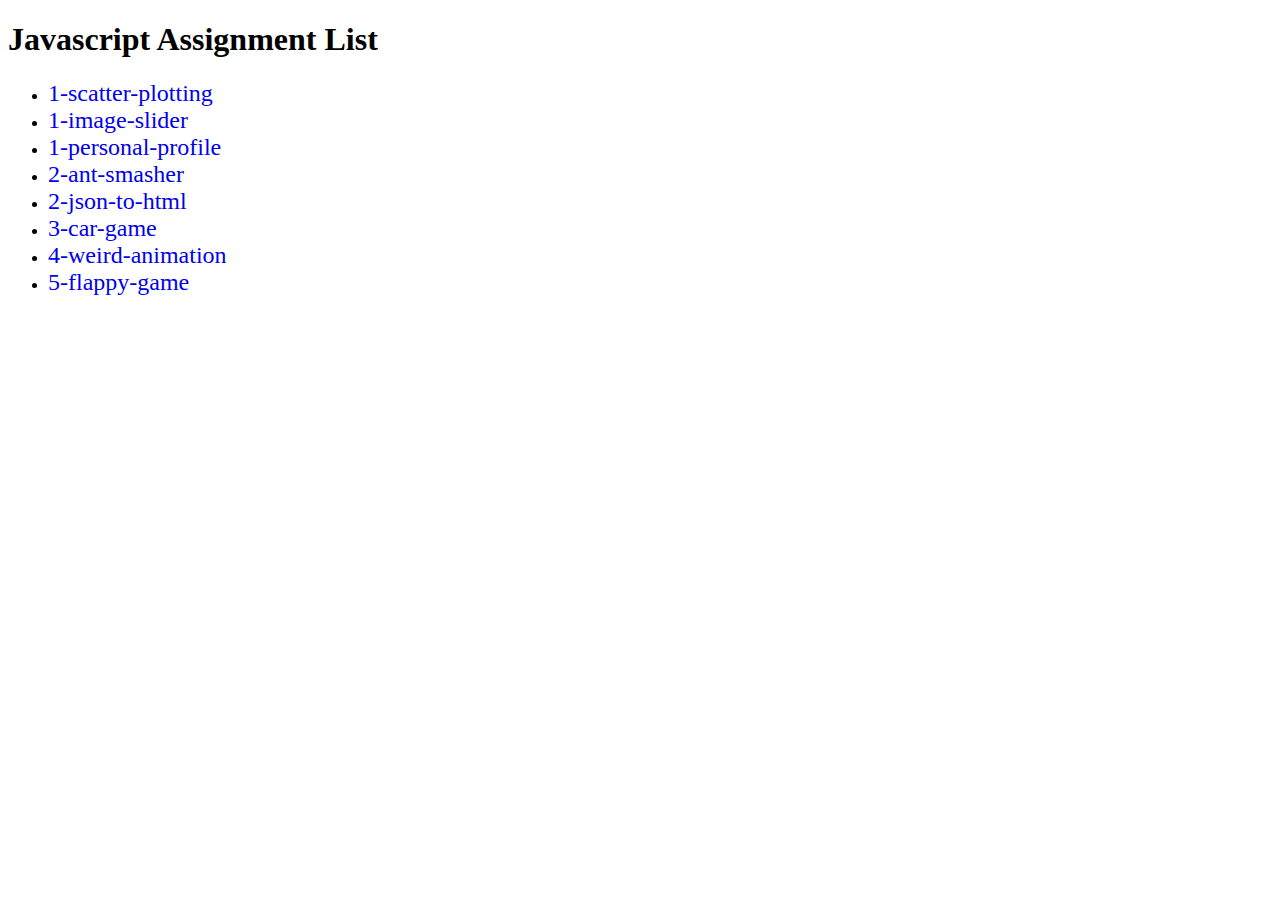
<file: js-experiments/index.html>
<!DOCTYPE html>
<html>
  <head>
    <meta charset="utf-8">
    <title>Javascript Assignment List</title>
  </head>
  <style media="screen">
    a{
      text-decoration: none;
      font-size: 1.5em;
    }
  </style>
  <body>
    <h1>Javascript Assignment List</h1>
    <ul>
    	<li><a href="1-scatter-plotting">1-scatter-plotting</a></li>
    	<li><a href="1-image-slider">1-image-slider</a></li>
    	<li><a href="1-personal-profile">1-personal-profile</a></li>
    	<li><a href="2-ant-smasher">2-ant-smasher</a></li>
      <li><a href="2-json-to-html">2-json-to-html</a></li>
      <li><a href="3-car-game">3-car-game</a></li>
      <li><a href="4-weird-animation">4-weird-animation</a></li>
    	<li><a href="5-flappy-game">5-flappy-game</a></li>
    </ul>
  </body>
</html>
</file>
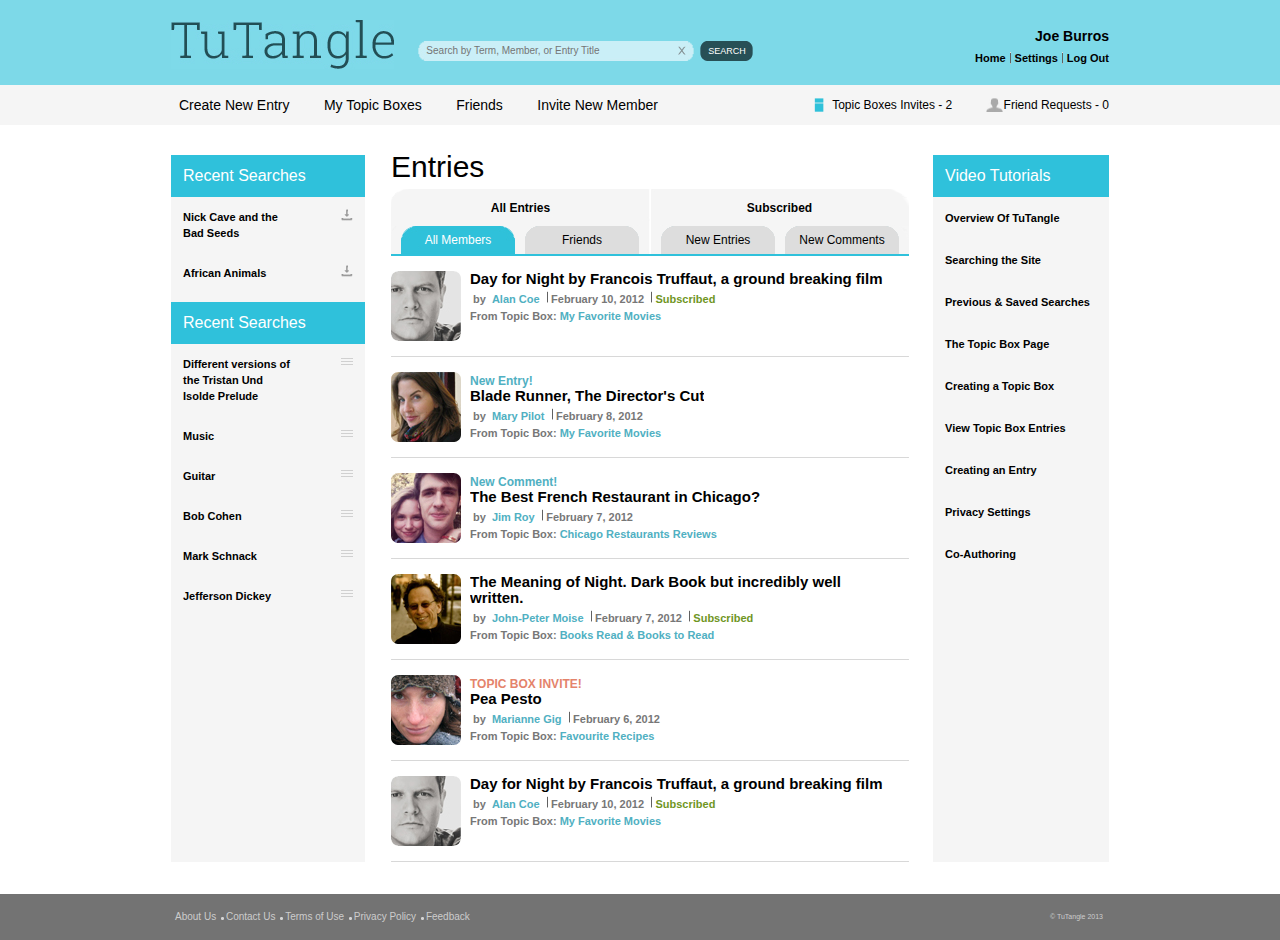
<file: html/assignment1/index.html>
<!DOCTYPE html>
<html>

<head>
	<title>TuTangle</title>
	<link rel="stylesheet" type="text/css" href="css/reset.css">
	<link rel="stylesheet" type="text/css" href="css/layout.css">
	<link rel="stylesheet" type="text/css" href="css/style.css">
	<style type="text/css">
	</style>
</head>

<body>
	<div class="main-wrap">
		<div class="header">
			<div class="header-top">
				<div class="container">

						<img class="logo" src="images/png/logo.png" alt="logo">
						<form class="search l">

								<input type="text" name="keyword" placeholder="&nbsp;&nbsp;&nbsp;Search by Term, Member, or Entry Title" />
							<button type="button" value="Search">SEARCH</button>
						</form>
					<div class="r">
						<span class="r">Joe Burros</span>
						<ul class="r">
							<li><a href="#">Home</a></li>
							<li><a href="#">Settings</a></li>
							<li><a href="#">Log Out</a></li>
						</ul>
					</div>
				</div>
			</div>
			<div class="header-bottom">
				<div class="container inline">
					<div class="menu">
						<img src="images/png/menu.png" alt="Menu">
					<ul class="clearfix">
						<li> <a href="#">Create New Entry</a></li>
						<li> <a href="#">My Topic Boxes</a></li>
						<li> <a href="#">Friends</a></li>
						<li> <a href="#">Invite New Member</a></li>
						<li >
							<a href="#">

								<span>Topic Boxes Invites</span>
								<span> - 2</span>
							</a>
						</li>
						<li >
							<a href="#">
								<span>Friend Requests</span>
								<span> - 0</span>
							</a>
						</li>
						<li><a href="#">Home</a></li>
						<li><a href="#">Settings</a></li>
						<li><a href="#">Log Out</a></li>
					</ul>
				</div>

					<div class="l clearfix">
						<ul class="clearfix">
							<li> <a href="#">Create New Entry</a></li>
							<li> <a href="#">My Topic Boxes</a></li>
							<li> <a href="#">Friends</a></li>
							<li> <a href="#">Invite New Member</a></li>
						</ul>
					</div>
					<div class="r inline">
						<ul>
						<li class="box">
							<a href="#">
              <span ></span>
              <span>Topic Boxes Invites</span>
              <span> - 2</span>
						</a>
						</li>
						<li class="friend">
							<a href="#">
							<span>Friend Requests</span>
							<span> - 0</span>
							</a>
						</li>
					</ul>
					</div>
				</div>
			</div>
		</div>

		<div class="container">
			<div class="col3-left">
				<div class="left">
					<div class="block">
						<div class="block-header">
							Recent Searches
						</div>
						<div class="content">
							<ul class="topics">
								<li>
									<a href="#">

										<p>Nick Cave and the Bad Seeds</p>
									</a>
									<a href="#">

										<span class="download"></span>
									</a>
								</li>
								<li>
									<a href="#">
										<p>African Animals</p>
									</a>

									<a href="#">
										<span class="download"> </span>
									</a>
								</li>
							</ul>
						</div>
					</div>
					<div class="block">
						<div class="block-header">Recent Searches</div>
						<div class="content">
							<ul class="topics">
								<li>
									<a href="#">
										<p>Different versions of the Tristan Und Isolde Prelude</p>
									</a>

									<a href="#">
										<span class="burger"> </span>
									</a>
								</li>
								<li>
									<a href="#">
										<p>Music</p>
									</a>

									<a href="#">
										<span class="burger"></span></a>
								</li>
								<li>
									<a href="#">
										<p>Guitar</p>
									</a>

									<a href="#">
										<span class="burger"> </span>
									</a>
								</li>
								<li>
									<a href="#">
										<p>Bob Cohen</p>
									</a>

									<a href="#">
										<span class="burger"> </span>
									</a>
								</li>
								<li>
									<a href="#">
										<p>Mark Schnack</p>
									</a>

									<a href="#">
										<span class="burger"> </span>
									</a>
								</li>
								<li>
									<a href="#">
										<p>Jefferson Dickey</p>
									</a>

									<a href="#">
										<span class="burger"></span>
									</a>
								</li>

							</ul>
						</div>
					</div>
				</div>
				<div class="col2-right">
					<div class="main">
						<div class="block">
							<div class="block-header">Entries</div>
							<div class="content">
								<div class="block">
									<div class="super-header clearfix">
										<div class="l sub-header">
											All Entries
										</div>
										<div class="r sub-header">
											Subscribed
										</div>
										<div class="tabs clearfix">
											<div class="all-entries tab active">
												<div class="header">All Members</div>

											</div>
											<div class="all-entries tab">
												<div class="header">
													Friends
												</div>

											</div>
											<div class="subscribed tab">
												<div class="header">New Entries</div>

											</div>
											<div class="subscribed tab">
												<div class="header">New Comments</div>

											</div>
										</div>
									</div>

									<hr>

									<div class="content">

										<div class="card">
											<a href="#"><img class="image l"  src="images/png/card1.png" alt="card1" />
											</a>
											<div class=" card-content inline l">
												<h2><a href="#">Day for Night by Francois Truffaut, a ground breaking film</a></h2>
												<ul>
													<li><a href="#">Alan Coe</a></li>
													<li>February 10, 2012</li>
													<li class="subs">Subscribed</li>
												</ul>
												<p>From Topic Box: <a href="#"><span>My Favorite Movies</span></a></p>
											</div>
										</div>
										<div class="card clearfix">
											<a href="#"><img class="image l" src="images/png/card2.png" alt="card2" />
											</a>
											<div class=" card-content inline l">
												<span class="new">New Entry!</span>
												<h2><a href="#">Blade Runner, The Director's Cut</a></h2>
												<ul>
													<li><a href="#">Mary Pilot</a></li>
													<li>February 8, 2012</li>

												</ul>
												<p>From Topic Box: <a href="#"><span>My Favorite Movies</span></a></p>

											</div>
										</div>

										<div class="card clearfix">
											<a href="#"><img class="image l" src="images/png/card3.png" alt="card3" />
											</a>
											<div class=" card-content inline l">
												<span class="new">New Comment!</span>
												<h2><a href="#">The Best French Restaurant in Chicago?</a></h2>
												<ul>
													<li><a href="#">Jim Roy</a></li>
													<li>February 7, 2012</li>
												</ul>
												<p>From Topic Box: <a href="#"><span>Chicago Restaurants Reviews</span></a ></p>
											</div>

										</div>

										<div class="card clearfix">
											<a href="#"><img class="image l" src="images/png/card4.png" alt="card4" />
											</a>
											<div class=" card-content inline l">
												<h2><a href="#">The Meaning of Night. Dark Book but incredibly well written.</a></h2>
												<ul>
													<li><a href="#">John-Peter Moise</a></li>
													<li>February 7, 2012</li>
													<li class="subs">Subscribed</li>
												</ul>
												<p>From Topic Box: <a href="#"><span>Books Read &amp; Books to Read</span></a></p>
											</div>

										</div>

										<div class="card clearfix">
											<a href="#"><img class="image l" src="images/png/card5.png" alt="card5" />
											</a>
											<div class=" card-content inline l">
												<span class="invite">TOPIC BOX INVITE!</span>
												<h2><a href="#">Pea Pesto</a></h2>
												<ul>
													<li><a href="#">Marianne Gig</a></li>

													<li>February 6, 2012</li>
												</ul>
												<p>From Topic Box: <a href="#"><span>Favourite Recipes</span></a></p>
											</div>

										</div>

										<div class="card clearfix">
											<a href="#">
											</a>
												<img class="image l" src="images/png/card1.png"  alt="card6" />
												<div class=" card-content inline l">
													<h2><a href="#">Day for Night by Francois Truffaut, a ground breaking film</a></h2>
												<ul>
													<li><a href="#">Alan Coe</a></li>
													<li>February 10, 2012</li>
													<li class="subs">Subscribed</li>
												</ul>
												<p>From Topic Box: <a href="#"><span>My Favorite Movies</span></a></p>
											</div>

										</div>
									</div>
								</div>
							</div>
						</div>
					</div>
					<div class="right">
						<div class="block">
							<div class="block-header">Video Tutorials</div>
							<div class="content">
								<ul class="topics">
									<li>
										<a href="#">Overview Of TuTangle</a>

									</li>
									<li>
										<a href="#">Searching the Site</a>

									</li>
									<li>
										<a href="#">Previous &amp; Saved Searches</a>

									</li>
									<li>
										<a href="#">The Topic Box Page</a>

									</li>
									<li>
										<a href="#">Creating a Topic Box</a>

									</li>
									<li>
										<a href="#">View Topic Box Entries</a>

									</li>
									<li>
										<a href="#">Creating an Entry</a>

									</li>
									<li>
										<a href="#">Privacy Settings</a>

									</li>
									<li>
										<a href="#">Co-Authoring</a>

									</li>
								</ul>
							</div>
						</div>
					</div>
				</div>
			</div>
		</div>
		<div class="footer clearfix">
			<div class="container inline">

				<ul class="l">
					<li><a href="#">About Us</a></li>
					<li><a href="#">Contact Us</a></li>
					<li><a href="#">Terms of Use</a></li>
					<li><a href="#">Privacy Policy</a></li>
					<li><a href="#">Feedback</a></li>
				</ul>
				<div class="r">© TuTangle 2013</div>
			</div>
		</div>
	</div>
</body>

</html>
</file>
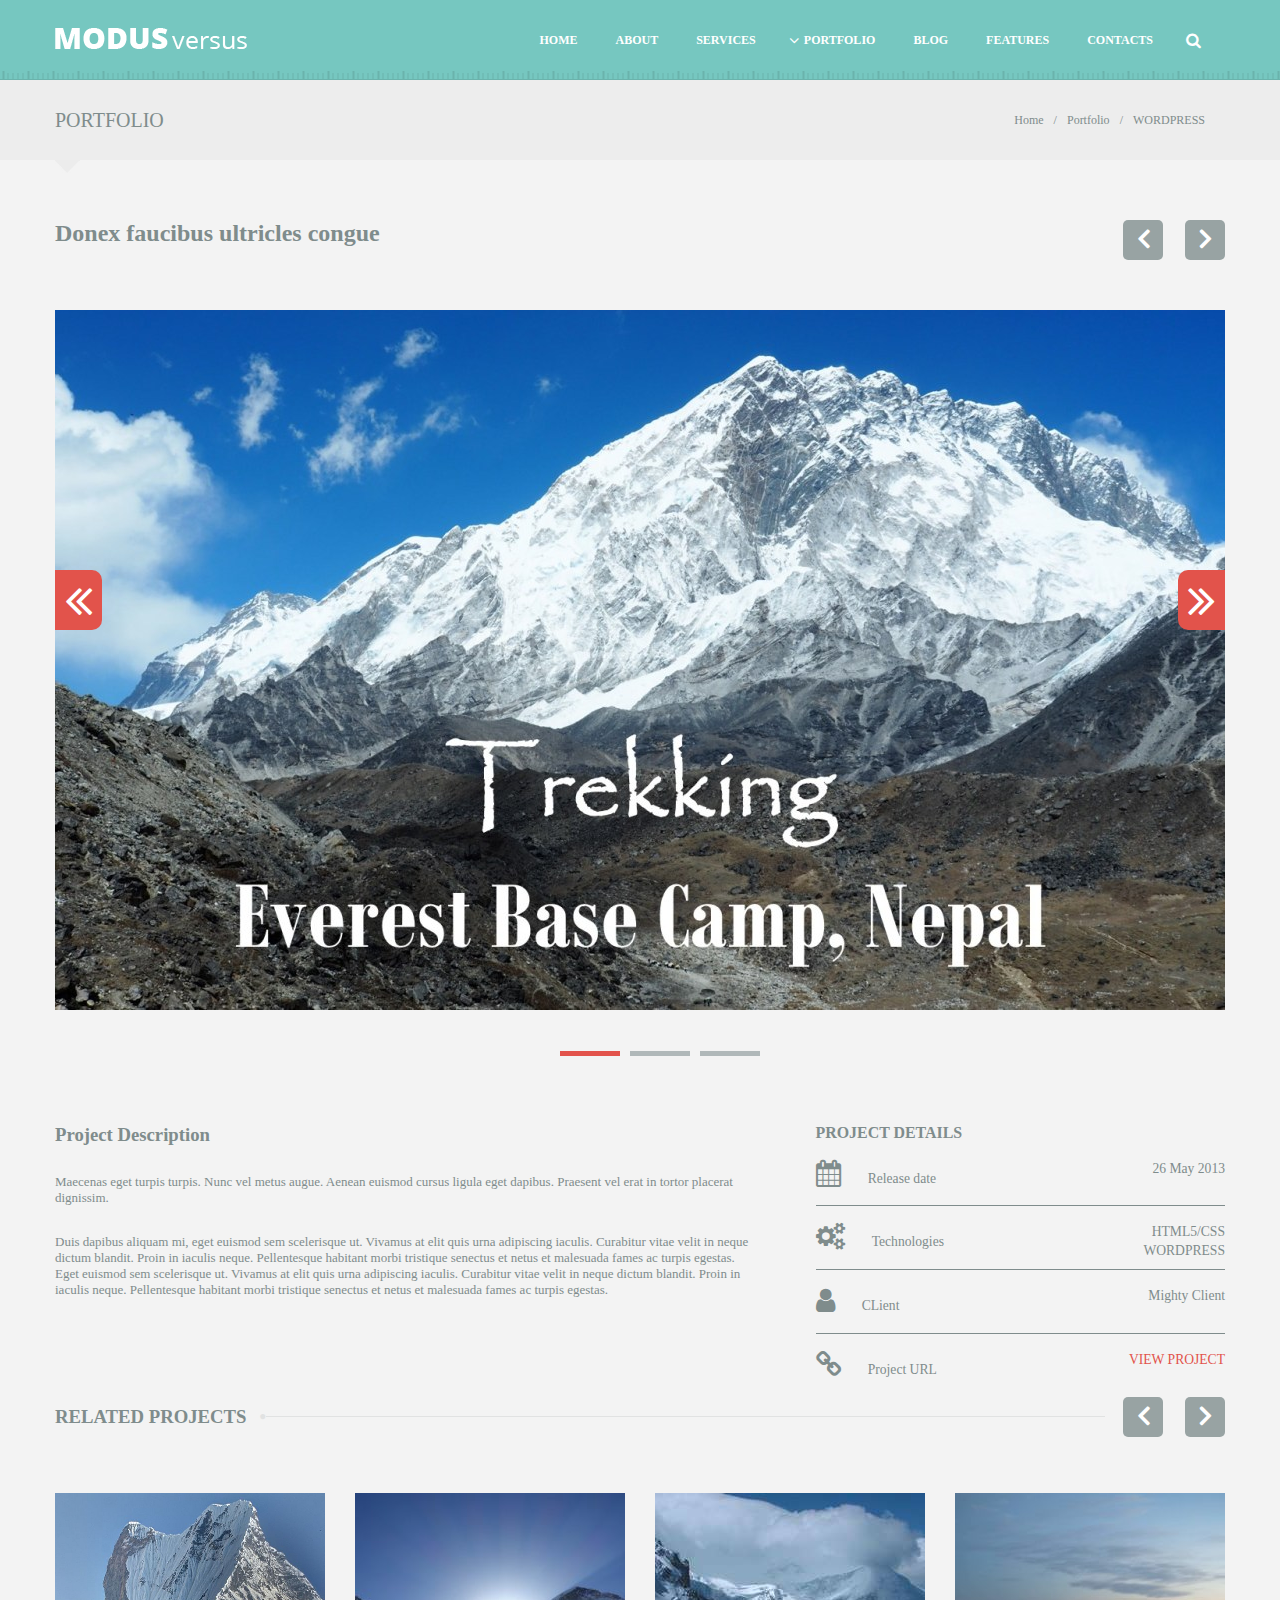
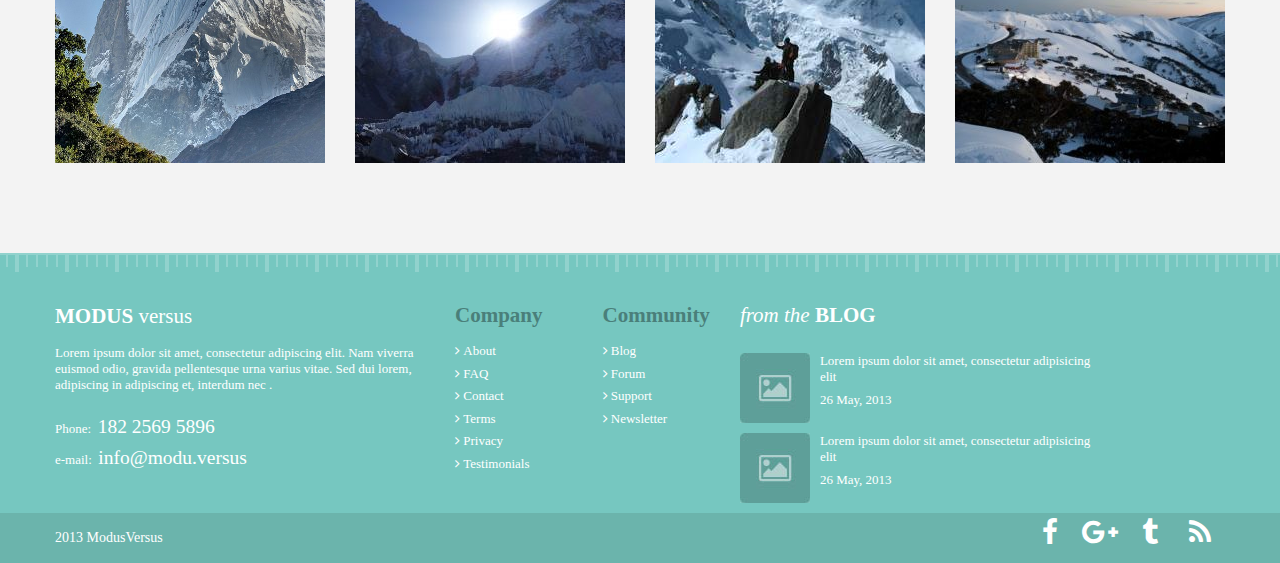
<file: html/assignment2/index.html>
<!DOCTYPE html>
<html>

<head>
  <meta charset="utf-8">
  <meta name="viewport" content="width=device-width, initial-scale=1.0">

  <title>MODUSversus</title>
  <link rel="stylesheet" href="css/reset.css">
  <link rel="stylesheet" href="css/layout.css">
  <link rel="stylesheet" href="css/style.css">
  <link rel="stylesheet" href="font-awesome/css/font-awesome.min.css">

</head>

<body>
  <div class="main-wrap">
    <div class="header">
      <div class="header-top">

        <div class="container">
          <img src="images/png/logo.png" alt="logo">
          <div class="menu">
            <ul>

              <li><a href="#">HOME</a></li>
              <li><a href="#">ABOUT</a></li>
              <li><a href="#">SERVICES</a></li>
              <li class="submenu">
                <i class="fa fa-angle-down fa-lg"></i><span>PORTFOLIO</span>
                <ul>

                  <li><a href="#">Edit</a></li>
                  <li><a href="#">View</a></li>
                  <li><a href="#">Share</a></li>

                </ul>
              </li>
              <li><a href="#">BLOG</a></li>
              <li><a href="#">FEATURES</a></li>
              <li><a href="#">CONTACTS</a></li>
              <li class="submenu" id="search">
                <i class="fa fa-search fa-lg"></i>
                <ul id="searchUl">
                  <li>
                    <form class="search" action="index.html" method="post">
                      <input type="text" name="" value="">
                      <button type="button" name="button">SEARCH</button>
                    </form>
                  </li>
                </ul>
              </li>
            </ul>
          </div>
        </div>
      </div>
      <div class="header-bottom">
        <div class="container">

          <div class="title">
            <h2>PORTFOLIO</h2>
            <img class="arrow" src="images/png/arrow.png" alt="arrow">
          </div>
          <div class="navigation">
            <ul>

              <li><a href="#">Home</a></li>
              <li><a href="#">Portfolio</a></li>
              <li><a href="#">WORDPRESS</a></li>
            </ul>
          </div>
        </div>
      </div>
    </div>
    <div class="main">
      <div class="container">
        <div class="slider">
          <div class="title">

            <h2 id="heading">Donex faucibus ultricles congue</h2>
            <div class="buttons r">
              <span id="previousObject"><i class="fa fa-angle-left fa-2x" aria-hidden="true"></i></span>
              <span id="nextObject"><i class="fa fa-angle-right fa-2x" aria-hidden="true"></i></span>
            </div>
          </div>
          <div id="imageSlider">
            <ul class="images" id="imageUl">
              <!-- <li><img src="images/jpg/1.jpg" alt="1" /></li>
              <li class="active"><img src="images/jpg/2.jpg" alt="2"></li>
              <li><img src="images/jpg/3.jpg" alt="3"></li> -->
            </ul>
            <div class="prev-next">
              <div class="prev" id="previousImage"><i class="fa fa-angle-double-left fa-2x" aria-hidden="true"></i></div>
              <div class="next" id="nextImage"><i class="fa fa-angle-double-right fa-2x" aria-hidden="true"></i></div>
            </div>
            <ul class="slide" id="slideUl">

            </ul>
          </div>
        </div>
        <div class="col2-right">
          <div class="description">
            <h3>Project Description</h3>
            <p>Maecenas eget turpis turpis. Nunc vel metus augue. Aenean euismod cursus ligula eget dapibus. Praesent vel erat in tortor placerat dignissim. </p>
            <p>Duis dapibus aliquam mi, eget euismod sem scelerisque ut. Vivamus at elit quis urna adipiscing iaculis. Curabitur vitae velit in neque dictum blandit. Proin in iaculis neque. Pellentesque habitant morbi tristique senectus et netus et malesuada
              fames ac turpis egestas. Eget euismod sem scelerisque ut. Vivamus at elit quis urna adipiscing iaculis. Curabitur vitae velit in neque dictum blandit. Proin in iaculis neque. Pellentesque habitant morbi tristique senectus et netus et malesuada
              fames ac turpis egestas.</p>
          </div>
          <div class="project-details right">
            <h3>PROJECT DETAILS</h3>
            <ul>
              <li><i class="fa fa-calendar fa-2x" aria-hidden="true"></i><span class=" align-left calender">Release date</span><span class="r align-right">26 May 2013</span></li>
              <li><i class="fa fa-gears fa-2x" aria-hidden="true"></i><span class=" align-left setting">Technologies</span>
                <div class="r align-right">
                  <ul>
                    <li>HTML5/CSS</li>
                    <li>WORDPRESS</li>
                  </ul>
                </div>
              </li>
              <li><i class="fa fa-user fa-2x" aria-hidden="true"></i><span class=" align-left client">CLient</span><span class="r align-right">Mighty Client</span></li>
              <li><i class="fa fa-link fa-2x" aria-hidden="true"></i><span class=" align-left chain">Project URL</span><span class="r align-right"><a href="#" target="_black">VIEW PROJECT</a></span></li>
            </ul>
          </div>
        </div>
        <div class="main-bottom">
          <div class="title">
            <h3>RELATED PROJECTS</h3>
            <div class="buttons r">
              <span id="relatedPrev"><i class="fa fa-angle-left fa-2x" aria-hidden="true"></i></span>
              <span id="relateNext"><i class="fa fa-angle-right fa-2x" aria-hidden="true"></i></span>
            </div>
          </div>
          <ul class="related-projects" id='relatedUl'>


          </ul>
        </div>
      </div>
    </div>
    <div class="footer">
      <div class="footer-top">

        <div class="container">
          <div class="details">
            <h2>MODUS <span> versus</span></h2>
            <p>Lorem ipsum dolor sit amet, consectetur adipiscing elit. Nam viverra euismod odio, gravida pellentesque urna varius vitae. Sed dui lorem, adipiscing in adipiscing et, interdum nec .</p><br />
            <p>Phone:&nbsp; <span>182&nbsp;2569&nbsp;5896</span></p>
            <p>e-mail:&nbsp; <span><a href="#">info@modu.versus</a></span></p>

          </div>
          <div class="company">
            <h2>Company</h2>
            <p><a href='#'><i class="fa fa-angle-right" aria-hidden="true"></i>&nbsp;About</a></p>
            <p><a href='#'><i class="fa fa-angle-right" aria-hidden="true"></i>&nbsp;FAQ</a></p>
            <p><a href='#'><i class="fa fa-angle-right" aria-hidden="true"></i>&nbsp;Contact</a></p>
            <p><a href='#'><i class="fa fa-angle-right" aria-hidden="true"></i>&nbsp;Terms</a></p>
            <p><a href='#'><i class="fa fa-angle-right" aria-hidden="true"></i>&nbsp;Privacy</a></p>
            <p><a href='#'><i class="fa fa-angle-right" aria-hidden="true"></i>&nbsp;Testimonials</a></p>
          </div>
          <div class="community">
            <h2>Community</h2>

            <p><a href='#'><i class="fa fa-angle-right" aria-hidden="true"></i>&nbsp;Blog</a></p>
            <p><a href='#'><i class="fa fa-angle-right" aria-hidden="true"></i>&nbsp;Forum</a></p>
            <p><a href='#'><i class="fa fa-angle-right" aria-hidden="true"></i>&nbsp;Support</a></p>
            <p><a href='#'><i class="fa fa-angle-right" aria-hidden="true"></i>&nbsp;Newsletter</a></p>
          </div>
          <div class="from-the-blog">
            <h2><em>from the</em> BLOG</h2>
            <ul>

              <li>
                <a href="#"><img src="images/jpg/footer-img.jpg" alt="image"></a>
                <div class="detail">
                  <p><a href='#'>Lorem ipsum dolor sit amet, consectetur adipisicing elit</a></p>
                  <p>26 May, 2013</p>
                </div>
              </li>
              <li>
                <a href='#'><img src="images/jpg/footer-img.jpg" alt="image"></a>
                <div class="detail">
                  <p><a href='#'>Lorem ipsum dolor sit amet, consectetur adipisicing elit</a></p>
                  <p>26 May, 2013</p>
                </div>
              </li>
            </ul>
          </div>
        </div>
      </div>
      <div class="footer-bottom">
        <div class="container">
          <div class="l">

            <p>2013&nbsp;ModusVersus</p>
          </div>
          <div class="r">
            <p><i class="fa fa-facebook fa-2x" aria-hidden="true"></i></p>
            <p><i class="fa fa-google-plus fa-2x" aria-hidden="true"></i></p>
            <p><i class="fa fa-tumblr fa-2x" aria-hidden="true"></i></p>
            <p><i class="fa fa-rss fa-2x" aria-hidden="true"></i></p>
          </div>
        </div>
      </div>
    </div>
  </div>
  <script src="js/script.js" charset="utf-8"></script>
</body>

</html>
</file>
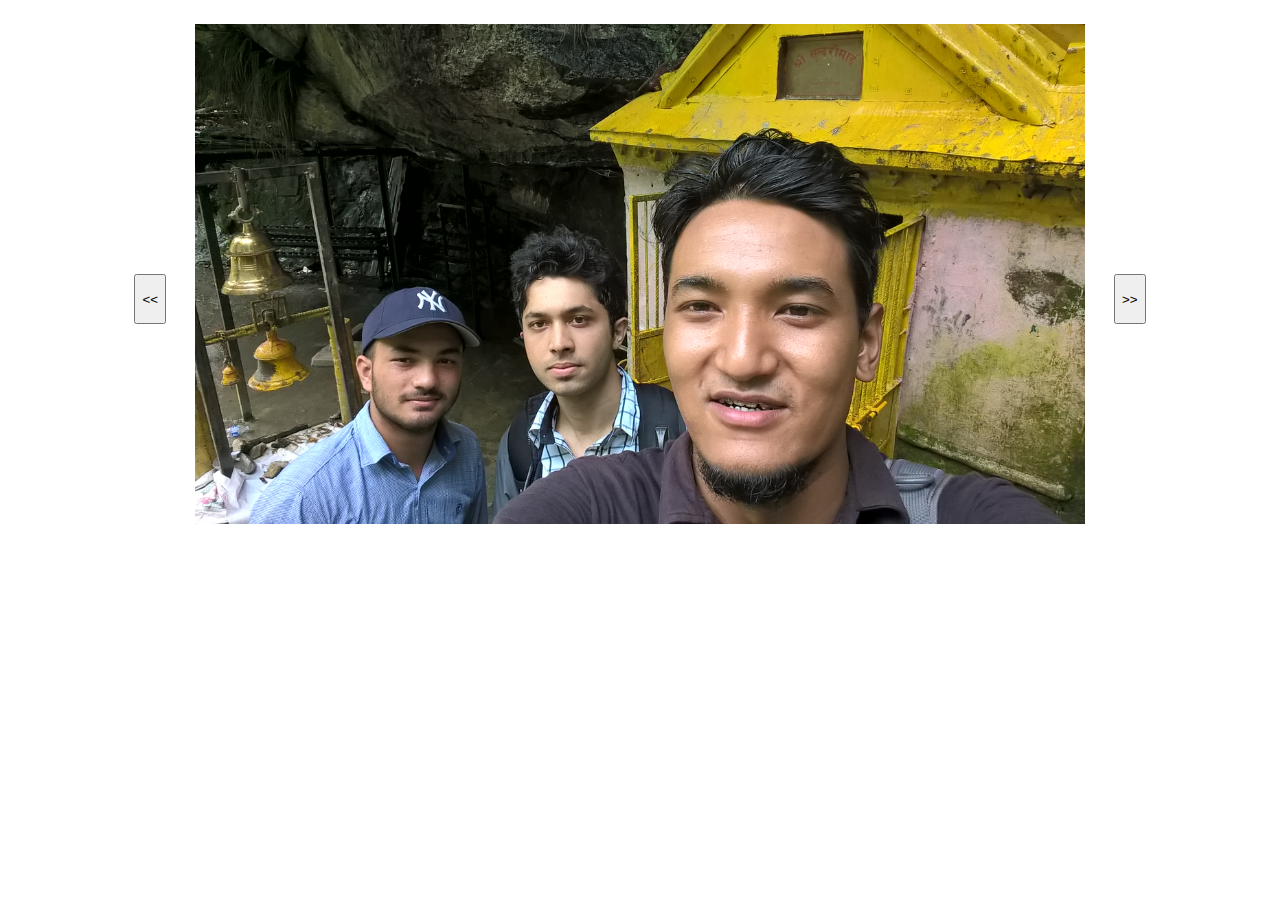
<file: js-experiments/1-image-slider/index.html>
<!DOCTYPE html>
<html>
  <head>
    <meta charset="utf-8">
    <title>Slider Assignment</title>
  </head>
  <body>
    <div id="main">
      <div id="wrapper">

      </div>

    </div>
    <script src="script.js"></script>
  </body>
</html>
</file>
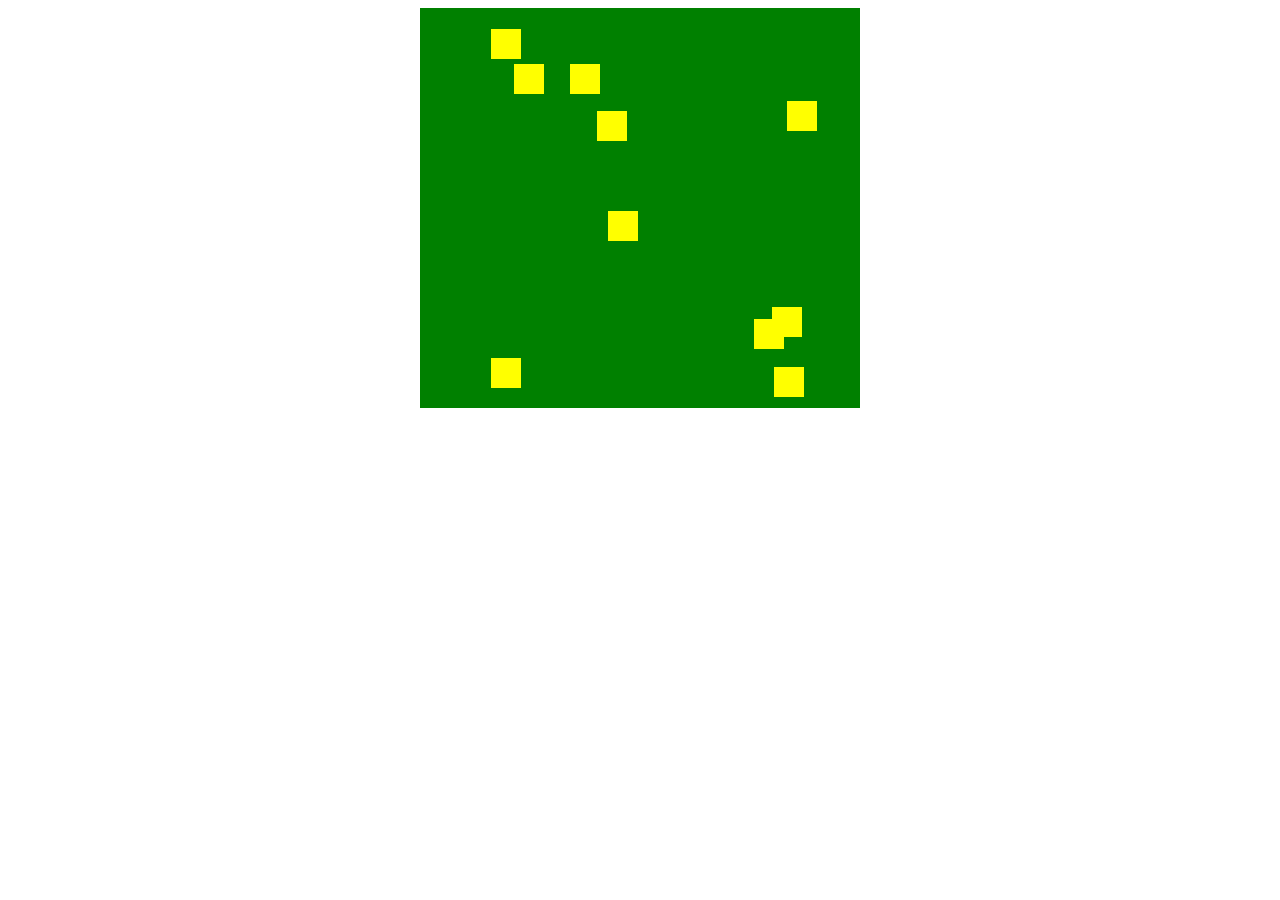
<file: js-experiments/1-scatter-plotting/index.html>
<!DOCTYPE html>
<html>
  <head>
    <meta charset="utf-8">
    <title></title>
    <style media="screen">
      #parent{
        background-color: green;
        position: relative;
         margin:auto;
        display: table;
      }
      .child{
        background-color: yellow;
        position: absolute;
        height: 30px;
        width: 30px;
      }
    </style>
  </head>
  <body>
    <div id="wrapper">

    <ul id="parent" style=" height: 400px; width: 400px;">

    </div>
  </div>
    <script src="script.js">

    </script>
  </body>
</html>
</file>
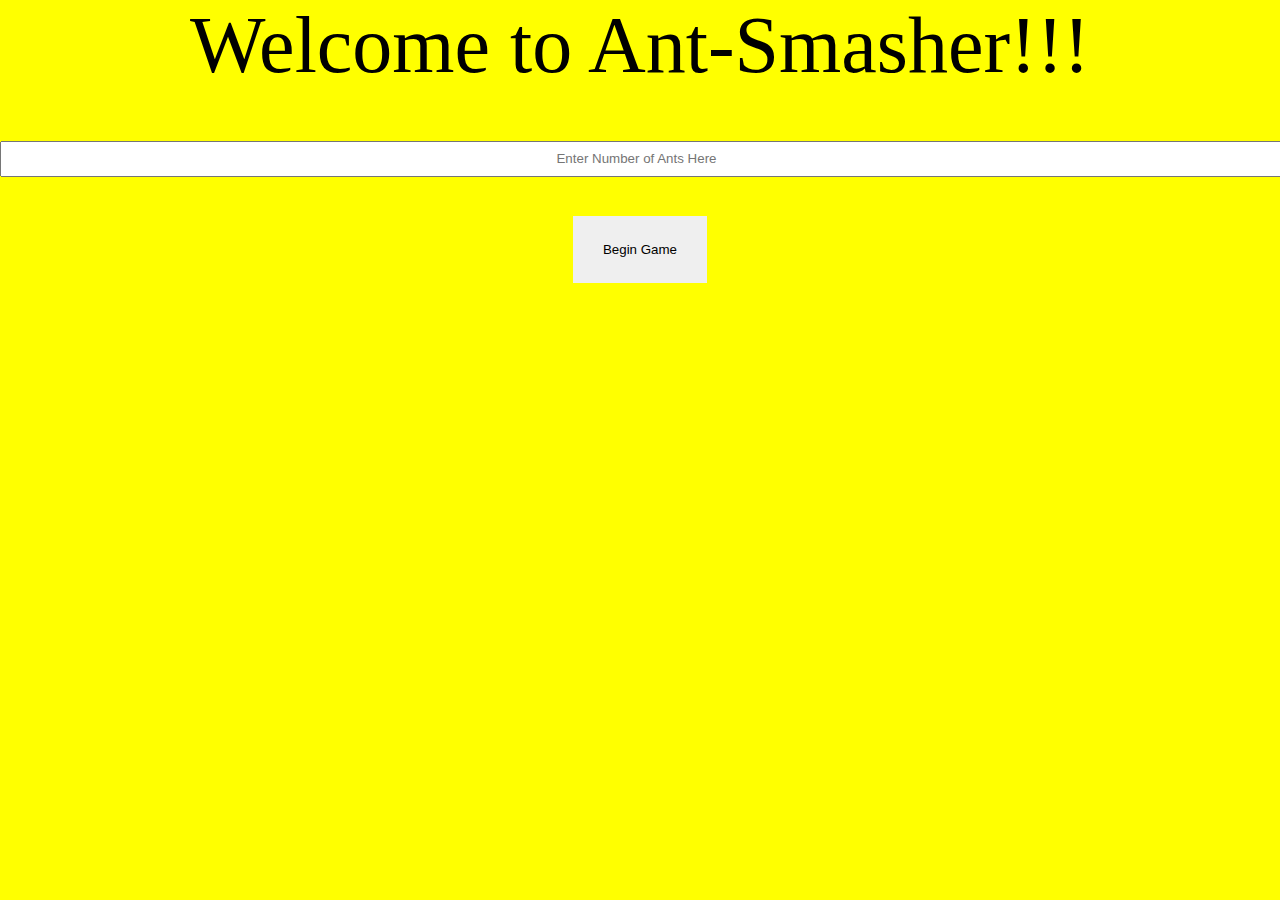
<file: js-experiments/2-ant-smasher/index.html>
<!DOCTYPE html>
<html>
  <head>
    <meta charset="utf-8">
    <title></title>
    <style media="screen">
      #parent{
        background-color: #00ff00;
        position: relative;
         margin:auto;
        display: table;
      }
      .child{
        /*background-color: yellow;*/
        position: absolute;
        /*height: 30px;*/
        /*width: 30px;*/
      }
    </style>
  </head>
  <body>
    <div id="wrapper">

    <div id="parent" style="height: 650px; width: 1330px;"></div>
  </div>
    <script src="script.js">

    </script>
  </body>
</html>
</file>
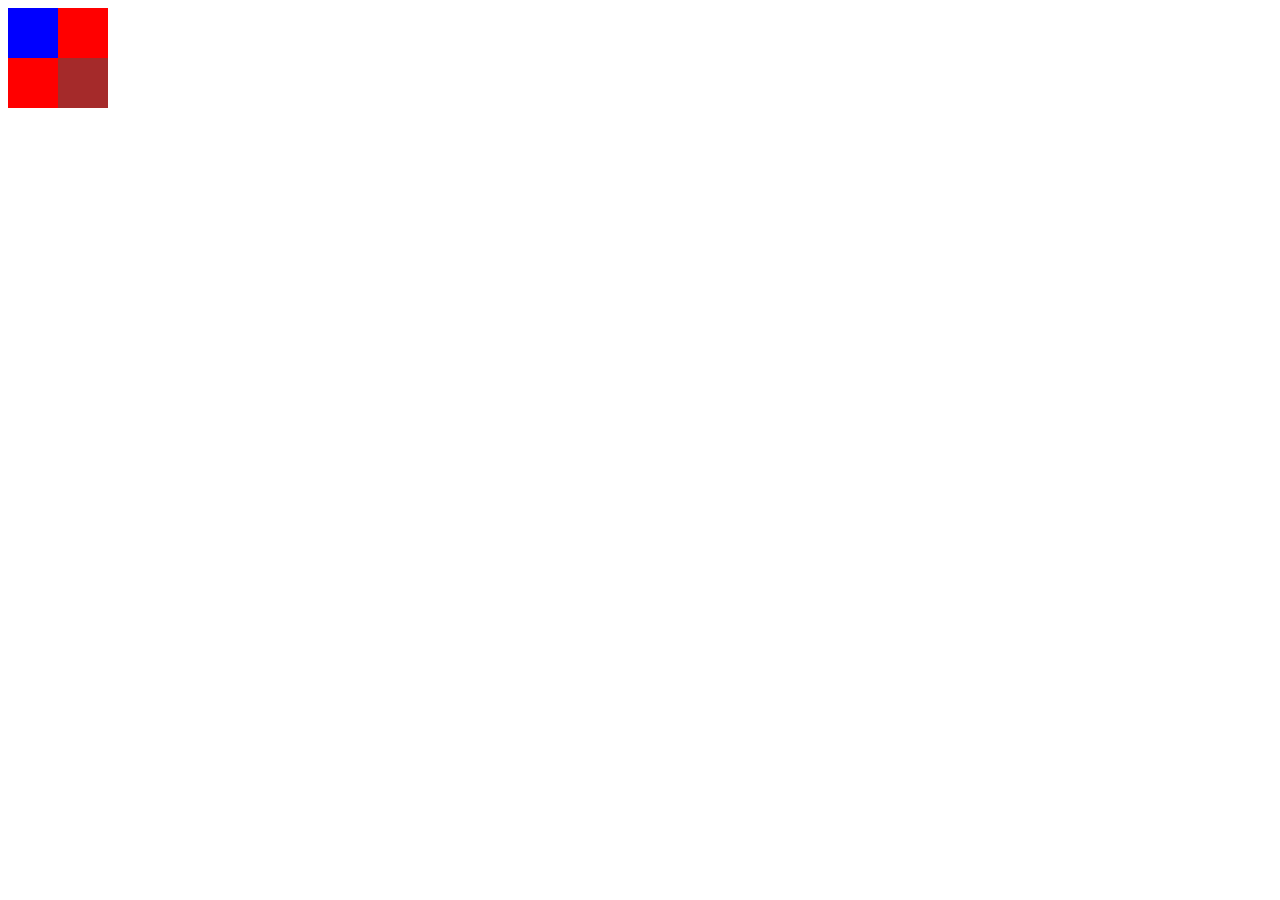
<file: js-experiments/2-json-to-html/index.html>
<!DOCTYPE html>
<html>
  <head>
    <meta charset="utf-8">
    <title>Json to Html</title>
  </head>
  <body>
    <div id="wrapper">

    </div>

    <script src="script.js" charset="utf-8"></script>
  </body>
</html>
</file>
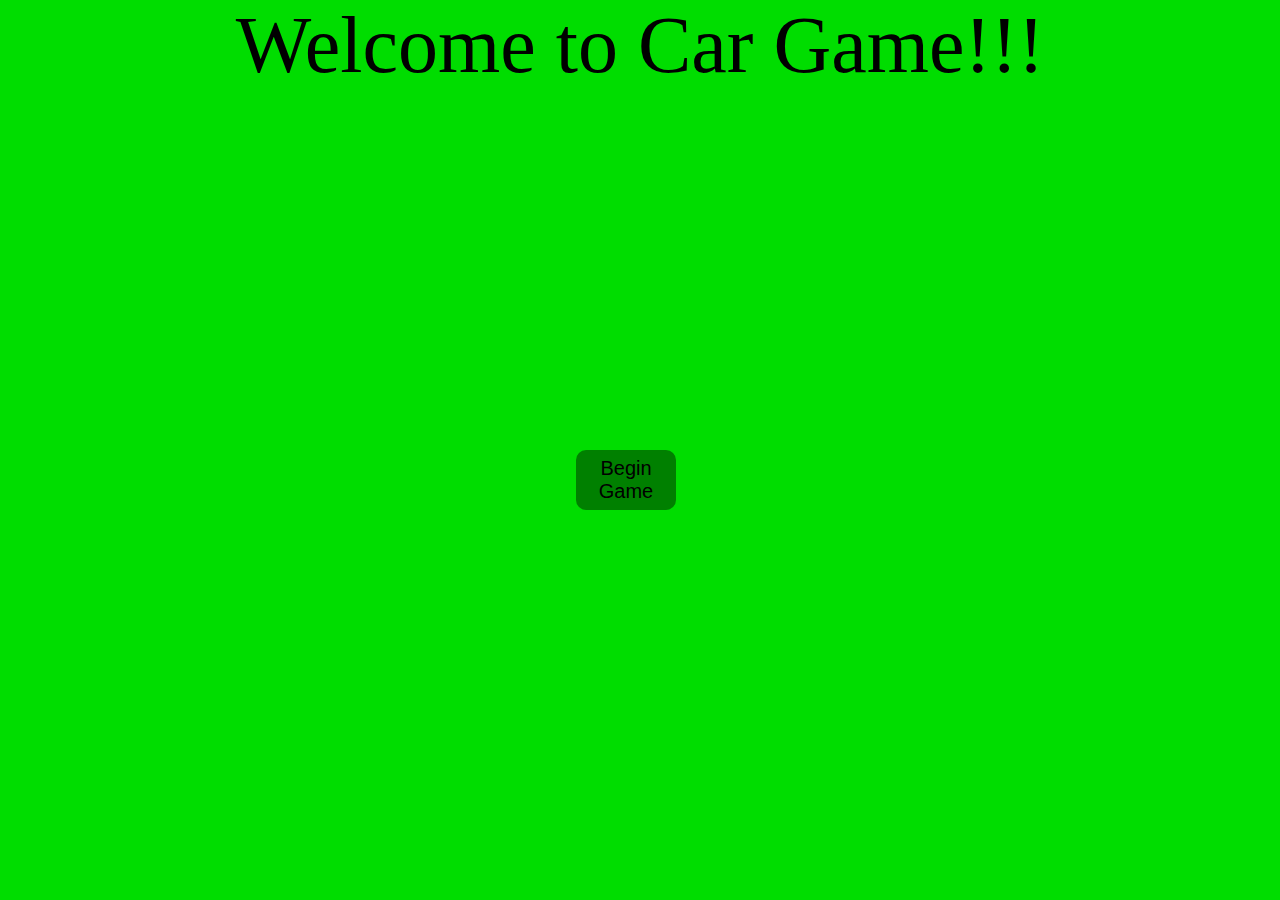
<file: js-experiments/3-car-game/index.html>
<!DOCTYPE html>
<html>

<head>
  <meta charset="utf-8">
  <title>Car Game</title>
</head>
<style media="screen">
  /*.road{
      height: 650px;
      width: 500px;
      background-image: url("images/2d-road.png");
      position: relative;

      background-repeat: repeat-y;
      display: inline-block;
      /*margin: auto;*/

  /*}*/

  /*.car{
      height: 80px;
      width: 50px;
      position: absolute;
      left: 60px;
      bottom: 10%;
      background-image: url("images/car-top.png");
    }*/

#wrapper{
  position: relative;
  display: table;
  margin: auto;
  }
  body{

    background-color: gray;
  }
/*
    #road2{
      transform: rotate(180deg);
    }*/

</style>

<body>
  <div id="wrapper">

  <!-- <div id="road1" class="road">
    <div id="car1" class="car">

    </div>
  </div> -->

  <!-- <div id="road2" class="road">
    <div id="car2" class="car">

    </div>
  </div> -->
</div>
  <script src="script.js"></script>

</body>

</html>
</file>
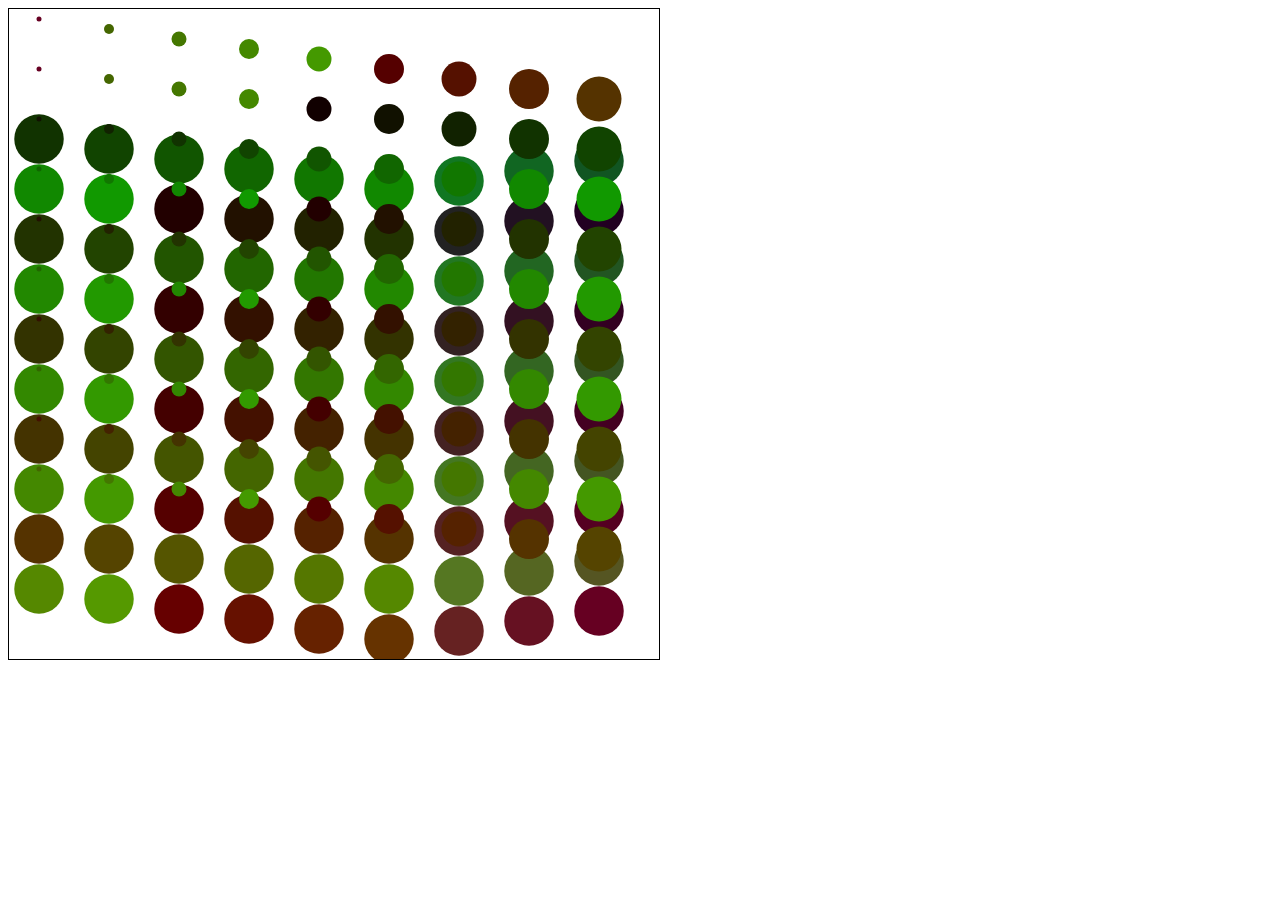
<file: js-experiments/4-weird-animation/index.html>
<!DOCTYPE html>
<html>
  <head>
    <meta charset="utf-8">
    <title>Weird Animation</title>
    <style media="screen">

    </style>
  </head>
  <body>

    <canvas id="myCanvas" width="650px" height="650px"></canvas>
    <script src="script.js">

    </script>
  </body>
</html>
</file>
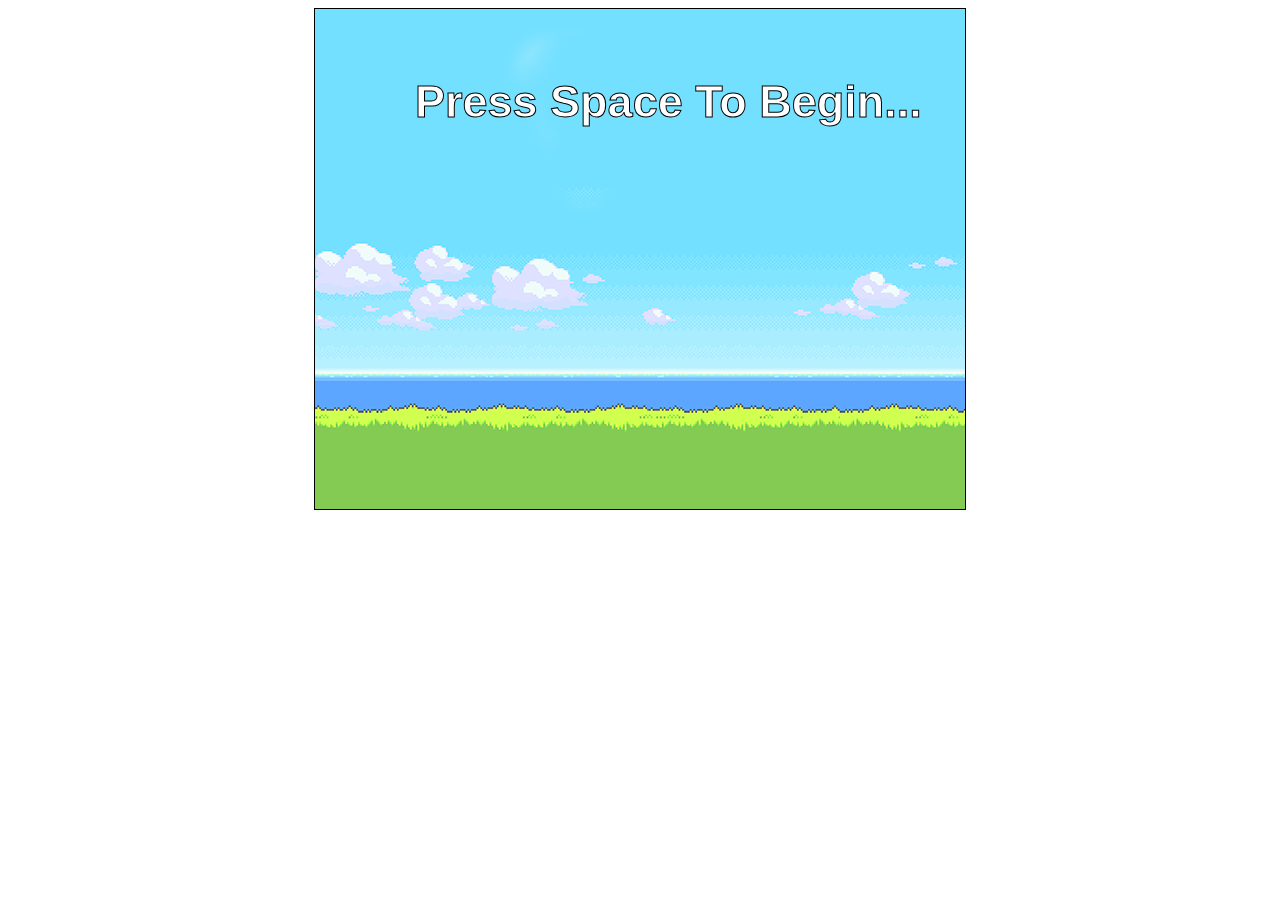
<file: js-experiments/5-flappy-game/index.html>
<!DOCTYPE html>
<html>

<head>
  <meta charset="utf-8">
  <title>Flappy Game</title>
</head>
<style media="screen">

#wrapper{
  position: relative;
  display: table;
  margin: auto;
  }

</style>

<body>
  <div id="wrapper">

    <canvas id="myCanvas" width="650" height="500"></canvas>

</div>
  <script src="script.js"></script>

</body>

</html>
</file>
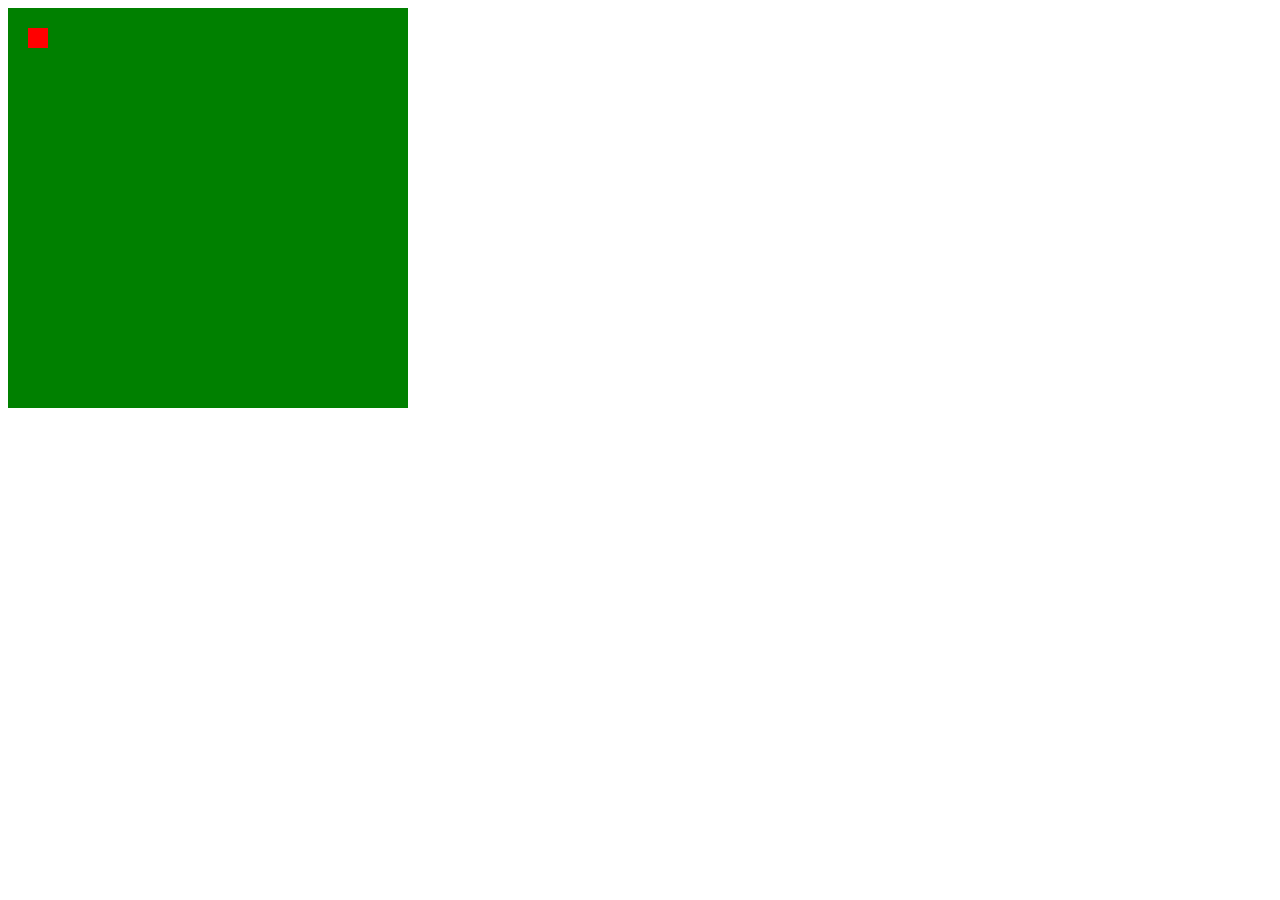
<file: js-experiments/move-box/index.html>
<!DOCTYPE html>
<html>
  <head>
    <meta charset="utf-8">
    <title></title>
    <style media="screen">
      #parent{
        background-color: green;
        position: relative;

        display: table;
      }
      #child{
        background-color: red;
        position: absolute;
        height: 20px;
        width: 20px;
      }
    </style>
  </head>
  <body>
    <div id="parent" style=" height: 400px; width: 400px;">
      <div id="child" >

      </div>
    </div>
    <script src="script.js">

    </script>
  </body>
</html>
</file>
<file: html/assignment1/css/layout.css>
.main-wrap{
  max-width: 100%;
  /*padding: 1em;*/
}

.col2-right .main {
  /*width: 100%;*/
  transform: scale(1.7) translateY(10em);
  margin: auto;
  max-width: 65%;
  display: table;
}

.main .block{
  display: table;
  width: 70%;
}

.main .content{
  display: table;
  /*margin: auto;*/
}
/*.col2-right .main hr{*/
  /*transform: scale(1);*/
/*}*/

.col2-right .right{
  width: 100%;
  margin-top: 35em;
}


.col3-left .left {
  width: 100%;
  float: left;
  margin-bottom: 2em;
}


.container{
  width: 80%;
  margin: auto;
  content: "";
  padding: 0 1em;
  display: table;
}



.header{
  width: 100%;
  content: "";
  display: table;
}

.header-top{
  width: 100%;
  height: 85px;
  background-color: #7dd9e8;
}



.header-bottom{
  width: 100%;
  min-height: 40px;
  background-color: #f5f5f5;

}

.clearfix{
  content: "";
  display: table;

}

.footer {
  margin: auto;
  width: 100%;
  height: 45px;
  line-height: 1em;
  background-color: #737373;
}

.col3-left {
  content: "";
  display: table;
  width: 100%;
  margin: 30px auto 32px auto;
}



@media only screen and (min-width:768px) {

.main-wrap{
  min-width:746px;

}
}


@media only screen and (min-width:1024px) {

.main-wrap{
  min-width: 1002px;

}

.container{

  width: 938px;

}

.col3-left{
  background-image: url("../images/png/col3-leftbg.png");

  background-repeat: repeat-y;

}


.col3-left .left {
  width: 194px;
  padding-right: 2px;
  margin-bottom: 0px;
}

.col3-left .col2-right {
  width: 742px;
  overflow: hidden;
  content: "";
  display: table;
}

.col2-right .main {
  width: 518px;

    transform: scale(1);

  float: left;
  padding: 0 24px;
}

.col2-right .right {
  width: 176px;
  margin-top: 0;

  float: right;
}

.footer{
  font-size: 10px;

}
}
</file>
<file: html/assignment1/css/style.css>
.l {
  float: left;
}

.r {
  float: right;
}

.inline {
  content: "";
  display: table;
}

.clearfix {
  content: "";
  display: table;
}

.logo {
  /*float: left;*/
  padding: 20px 0 16px 0;
  width: 223px;
  height: 49px;
  margin: auto;
}

.inline * {
  display: inline-block;
}



.header-top .container>.r {
  display: none;
}

.header-top .container ul {
  width: 100%;
  text-align: right;
}

.search {
  float: right;
  width: 350px;
  margin: 40px 0 25px 24px;
}

.header-bottom {
  display: block;
  min-height: 40px;
}

.header-bottom .l, .header-bottom .r {
  display: none;
}

.header-bottom .menu {
  display: block;
  max-height: 40px;
  width: 40px;
  /*margin: auto;*/
  /*-webkit-transition: max-height .2s linear;*/
}

div.menu img {
  display: block;
  padding: 2.5px;
  /*margin: auto;*/
}

div.menu ul, div.menu li {
  display: none;
}

div.menu:hover {
  width: 100%;
  max-height: 30em;
  text-align: center;
}

div.menu:hover ul {
  display: block;
  /*width: 100%;*/
  margin: auto;
  /*width: 100%;*/
}

.header-bottom div.menu:hover li {
  display: block;
  margin: auto;
  padding: 1em;
}

.header-bottom div.menu li:hover {
  background-color: white;
}

/*.header-bottom:hover *{
  display: inline;
}*/

/*.header-top .container>.r {
  display: flex;
  margin: 23px 0 23px 0;
  font-weight: bold;
  width: 100%;
}*/

li.subs {
  color: #70961f;
}

.topics a {
  width: 100%;
  /*height: 3em;*/
  padding: 0;
}

.topics p {
  width: 80%;
}

.main {
  margin: auto;
}

.main>.block>.block-header {
  font-size: 30px;
  line-height: 23px;
  padding-bottom: 11px;
  width: 3em;
  margin: auto;
  /*background-color: red;*/
}

.super-header {
  background-image: url("../images/png/tabbg.png");
  background-position: top;
  background-repeat: no-repeat;
  height: 63px;
  width: 70%;
}

.sub-header {
  display: block;
  margin: auto;
  text-align: center;
  width: 50%;
  height: 23px;
  line-height: 10px;
  font-size: 12px;
  font-weight: bold;
  padding: 14px 0 0 0;
}

.left .block-header, .right .block-header {
  background-color: #2fc1db;
  line-height: 2em;
  font-size: 2em;
  text-align: left;
  padding: 15px 12px;
  color: white;
}

.main .content hr {
  height: 2px;
  border: none;
  color: #00a;
  display: block;
  background-color: #2fc1db;
}
.tabs {
  width: 518px;
  background-color: #f6f6f6;
  background-image: url("../images/png/tabbg.png");
  background-position: left;
  background-repeat: repeat-y;
  margin: auto;
}

.tabs .tab {
  width: 114px;
  margin: 0 10px;
  float: left;
}

.tab+.tab {
  margin-left: 0px;
}

.all-entries+.subscribed {
  margin-left: 12px;
}

.subscribed:last-child {
  margin-right: 0px;
}

li.subs {
  color: #70961f;
}

.tab>.header {
  font-size: 12px;
  width: 100%;
  line-height: 28px;
  display: block;
  margin: auto;
  text-align: center;
  background-image: url("../images/png/inactivetabbg.png");
  background-position: center;
}

.tab>.header:hover {
  color: #fff;
  background-image: url("../images/png/activetabbg.png");
  background-position: center;
  background-repeat: no-repeat;
}

.tab.active>.header {
  background-image: url("../images/png/activetabbg.png");
  background-repeat: no-repeat;
  color: #fff;
}

.content .card {
  width: 518px;
  height: 71px;
  margin: auto;
  overflow: hidden;
  padding: 15px 0;
  background-image: url("../images/png/cardbg.png");
  background-position: bottom;
  background-repeat: repeat-x;
}

.card .card-content {
  margin: 0 9px;
  width: 82%;
  height: 70px;
  line-height: 16px;
}

.card-content h2 a {
  font-size: 15px;
  font-weight: bold;
  display: inline-block;
  overflow: hidden;
}

.card-content li:before {
  content: url("../images/png/pipe.png");
  background-position: center;
  line-height: 12px;
  margin: 5px 3px;
}

.card-content li:first-child a{
  color: #50b0c2;
}

.card-content li:first-child:before {
  content: "by ";
  color: #777;
  padding-left: 0px;
}

.card-content>* {
  width: 100%;
}

.new {
  line-height: 12px;
  font-size: 12px;
  font-weight: bold;
  color: #50b0c2;
}

.invite {
  line-height: 12px;
  font-size: 12px;
  font-weight: bold;
  color: #e4836b;
}

.card-content li, .card-content p {
  font-size: 11px;
  color: #777;
  font-weight: bold;
  /*padding-left: 4px;*/
}

.card-content p span {
  color: #50b0c2
}

.topics li {
  width: 100%;
  content: "";
  display: table;
  font-size: 1.7em;
  font-weight: bold;
}

.topics a {
  float: left;
  max-width: 80%;
  margin: 12px;
  content: "";
  display: table;
}

.topics a p {
  vertical-align: text-bottom;
}

.left .topics a:last-child {
  float: right;
  width: 16px;
  margin: 12px 12px 8px 0;
  line-height: 16px;
  vertical-align: middle;
}

.topics span {
  float: right;
}

span.burger {
  width: 12px;
  height: 12px;
  vertical-align: middle;
  background-image: url("../images/png/burger.png");
  background-position: top;
  background-repeat: no-repeat;
}

span.download {
  width: 12px;
  height: 12px;
  background-image: url("../images/png/download.png");
  background-position: top;
  background-repeat: no-repeat;
}

li.box {
  margin: 0 15px;
  height: 14px;
  background-image: url("../images/png/box.png");
  background-position: left;
  background-repeat: no-repeat;
}

.header-bottom .r li a {
  padding-left: 18px;
}

li.friend {
  margin: 0 0 0 15px;
  height: 14px;
  background-image: url("../images/png/friend.png");
  background-position: left;
  background-repeat: no-repeat;
}

.inactive {
  color: #a3a3a3;
}

.topics li:hover {
  background-color: white;
}

.left .content, .right .content {
  background-color: #f5f5f5;
  padding-bottom: 2px;
}

.footer * {
  color: #ccc;
}

.footer>* {
  padding: 18px 0;
}

.footer .r {
  padding-right: 6px;
  padding-left: 1.5em;
  font-size: 0.7em;
}

.footer li:first-child:before {
  content: " ";
}

.footer li:before {
  margin: 2px;
  content:  url("../images/png/dot.png");
}
.search{
  display: none;
}
@media only screen and (min-width:768px) {

  .logo {

    float: left;

  }


  .search{
    display: inline-block;
  }
  .search a {
    content: "";
    height: 11px;
    width: 11px;
    display: table;
  }

  /*.search a img {
    position: relative;
    /*left: -20px;*/
    /*top: 2px;
    height: 11px;
    background-color: #caf0f8
  }*/

  .search * {
    height: 20px;
    border: none;
    background-color: #7dd9e8;
  }

  .search input {
    width: 276px;
    font-size: 10px;
    background-image: url("../images/png/searchbg.png");
    background-position: bottom;
  }

  .search button {
    width: 53px;
    margin-left: 2px;
    font-size: 9px;
    color: #fff;
    background-image: url("../images/png/searchbuttonbg.png");
  }
}
@media only screen and (min-width:1024px) {

  div.menu, div.menu img {
    display: none;
  }
  .header-bottom .l {
    display: inline;
  }
  .header-top .container>.r {
    display: block;
    margin: 23px 0 23px 0;
    font-size: 14px;
    font-weight: bold;
  }
  .header-top span.r {
    padding: 5px 0;
  }
  .header-top .container li {
    font-size: 11px;
    display: inline;
    background-image: url("../images/png/pipe.png");
    background-position: left;
    background-repeat: no-repeat;
    padding-left: 5px;
  }
  .header-top .container li:first-child {
    font-size: 11px;
    display: inline;
    background-image: none;
  }
  .header-bottom {
    background-image: none;
  }
  .header-bottom * {
    display: inline;
  }
  .header-bottom>.container {
    display: table;
    max-width: 938px;
    margin: auto;
  }

  .main>.block>.block-header {
width: 100%;
    /*background-color: red;*/
  }

  .left .block-header, .right .block-header {
    font-size: 16px;
    line-height: 12px;

  }


  .search {
    float: left;
    margin-right: 24px;
  }
  li.subs {
    color: #70961f;
  }
  .left .block:first-child li:last-child {
    padding-bottom: 7px;
  }
  .topics li {
    font-size: 11px;
  }
  .right .topics li {
    padding: 1px 0;
  }
  .topics p {
    max-width: 139px;
    float: left;
  }
  .topics a {
    max-width: 139px;
    line-height: 16px;
  }
  .right .topics a {
    max-width: 150px;
  }
  .header-bottom .r li {
    font-size: 12px;
    line-height: 40px;
    padding-right: 0;
    content: "";
    display: inline;
  }
  .header-bottom .l li {
    font-size: 14px;
    line-height: 40px;
    padding: 0 15px;
  }
  .header-bottom .l {
    margin-left: -7px;
  }
  .header-bottom .r {
    display: inline-block;
  }
}
</file>
<file: html/assignment2/css/layout.css>
.main-wrap{
  min-width: 1280px;
}
.container{
  width: 1170px;
  content: "";
  display: table;
  margin: auto;
}

.header-top{
  height: 80px;
  background-color: #76c7c0;
  background-image: url("../images/png/headerbg.png");
  background-position: bottom;
  background-repeat: repeat-x;
}
.header-bottom{
  color: #7f8c8c;

}
.main{
  color: #7f8c8c;
  background-color: #f3f3f3;
  padding-top: 60px;
  padding-bottom: 90px;
}
.col2-right{
  content: "";
  display: table;
  padding-top: 50px;
}

.main .right{
  float: right;
  width: 35%;
}


.footer{
  padding-top: 50px;
  background-color: #76c7c0;
  background-image: url("../images/png/footerbg.png");
  background-position: top;
  background-repeat: repeat-x;
  color: white;
  font-size: 14px;
}
</file>
<file: html/assignment2/css/style.css>
.l {
  float: left;
}

.r {
  float: right;
}

.inline {
  content: "";
  display: table;
}

.clearfix {
  content: "";
  display: table;
}

.logo {
  /*float: left;*/
  padding: 20px 0 16px 0;
  width: 223px;
  height: 49px;
  margin: auto;
}

.inline * {
  display: inline-block;
}

.header-top img {
  float: left;
  padding-top: 28px;
  display: block;
}

.header-top .menu {
  float: right;
  color: #fff;
  font-size: 12px;
  line-height: 30px;
  font-weight: 600;
  margin: 25px 0;
}

.header-top .menu li {
  padding: 0 19px;
  /*margin: 0 8px;*/
  float: left;
}

.header-top .submenu {
  position: relative;
  padding: 0 20px 0 30px;
  border-radius: 5px;
}

.header-top .submenu i {
  position: relative;
  left: -5px;
  /*top: 8px;*/
}

.header-top .menu .submenu ul {
  background-color: #63a39e;
  display: none;
}

.header-top .menu .submenu li:hover {
  padding: 0 0 0 0;
  text-indent: 19px;
  background-color: #528b86;
  width: 100%;

}

.header-top .menu .submenu li:hover form {
  padding: 0 0 0 19px;
  /*text-indent: 19px;*/
  background-color: #528b86;
  /*width: 100%;*/
}

.header-top .menu .submenu:hover{
  /*border-bottom: 3px;*/
  border: 3px  #528b86 solid;
  border-top: 0px;
  border-left: 0px;
  border-right: 0px;
  background-color: #63a39e
}

.header-top .menu #search:hover ul{
  display: none;

}
.header-top .menu .submenu:hover span{

}


.header-top .menu .submenu:hover ul {
  position: absolute;
  z-index: 2;
  top: 33px;
  right: 0px;
  display: block;
}

.header-bottom {
  background-color: #ededed;
  line-height: 80px;
}

.header-bottom .title {
  position: relative;
}

.header-bottom .title h2 {
  font-weight: normal;
  font-size: 1.25em;
}

.header-bottom .arrow {
  position: absolute;
}

.title {
  float: left;
}

.navigation {
  font-size: 12px;
}

.navigation ul {
  float: right;
}

.navigation li {
  float: left;
}

.navigation li:hover {
  color: #e2534b;
}

.navigation li::after {
  content: "/";
  padding: 0 10px;
}

.navigation li:hover::after {
  color: #7f8c8c;
}

.navigation li:last-child::after {
  content: "";
}
#slideUl li{

  background-image: url('../images/png/inactive.png');
  background-repeat: no-repeat;
  background-position: center;
}

#slideUl li:hover{
  cursor: pointer;
}

#slideUl li.active{
  background-image: url('../images/png/active.png');
}

/*.images img {
  height: 700px;
  display: none;
}*/

.images li.active img {
  display: block;
}

.slider {
  position: relative;
}

.main .slider .title {
  width: 100%;
  padding-bottom: 50px;
}

.main .slider .title * {}

.slider h2 {
  line-height: 26px;
  float: left;
}

.prev-next {
  width: 100%;
  position: absolute;
  top: 350px;
  font-size: 1.5em;
  color: white;
}

.prev-next div i {
  line-height: 60px;
}

.prev-next .prev {
  float: left;
  background-color: #e2534b;
  border-radius: 0 10px 10px 0;
  padding: 0 10px;
}

.prev-next .next {
  float: right;
  background-color: #e2534b;
  border-radius: 10px 0 0 10px;
  padding: 0 10px;
}

.slide {
  padding: 30px 0;
  padding-left: 500px;
}

.slide li {
  display: inline;
}

.main-bottom .title {
  width: 100%;
}

.title h3 {
  float: left;
}

.related-projects li {
  height: 270px;
  width: 270px;
  float: left;
  position: relative;
}

.related-projects li:first-child {
  margin-right: 15px;
}

.related-projects li+li {
  margin: 0 15px;
}

.related-projects li:last-child {
  margin-right: 0px;
}

.related-projects li .hovered {
  height: 270px;
  width: 270px;
  float: left;
  background-color: #84cdc5;
  display: none;
}

.related-projects li:hover .hovered {
  position: absolute;
  top: 0%;
  display: block;
}

.hovered .actions {
  position: absolute;
  top: 40%;
  left: 30%;
}

.hovered p i {
  border-radius: 5px;
  height: 20px;
  width: 40px;
  padding: 10px 0;
  text-align: center;
  background-color: #76b7b1;
}

.hovered .actions p:hover i {
  background-color: #e2534b;
}

.hovered .actions p {
  margin: 5px;
}

.hovered p {
  display: inline-block;
  font-weight: bold;
}

.hovered * {
  color: white;
  position: relative;
  display: table;
  margin: auto;
}

div.description {
  float: left;
  width: 60%;
  display: table;
}

p.description {
  display: table;
  top: 80%;
}

.description p {
  font-size: 13px;
  margin: 28px 0;
}

.details {
  float: left;
  width: 370px;
}

.company {
  float: left;
  margin: 0 30px;
}

.company h2 {
  color: #4a7f7a;
}

.community {
  float: left;
  margin: 0 30px;
}

.community h2 {
  color: #4a7f7a;
}

.from-the-blog {
  float: left;
}

.from-the-blog em {
  font-weight: 100;
}

.from-the-blog img {
  display: block;
  float: left;
}

.from-the-blog li {
  width: 100%;
  margin: 10px 0;
  display: table;
}

.from-the-blog .detail {
  height: 70px;
  display: inline-block;
  float: left;
  width: 75%;
  margin: 0 10px;
}

.details h2 span {
  font-weight: 400;
}

/*.description*/

.main-bottom .title {
  background-image: url("../images/png/relatedbg.png");
  background-position: center;
  background-repeat: repeat-x;
  line-height: 40px;
  height: 40px;
  margin-bottom: 56px;
}

.main-bottom ul{
  content: "";
  display: table;
}

.main-bottom .title h3 {
  background-color: #f3f3f3;
}

.main-bottom .title h3::after {
  content: "•";
  color: #e1e2e2;
  padding-left: 13px;
  line-height: 40px;
}

.buttons i {
  width: 40px;
  height: 38px;
  color: white;
  text-align: center;
  font-weight: bolder;
  border-radius: 5px;
  background-color: #98a3a3;
  padding-top: 2px;
}

.buttons i:hover {
  background-color: #e2534b;
}

.buttons span:first-child {
  margin: 0 18px;
}

.buttons {
  background-color: #f3f3f3;
}

.footer-top p {
  font-size: 13px;
  padding: 0 0 0.5em 0;
}

.footer-top span {
  font-size: 1.5em;
  line-height: 1.25em;
}

.footer-top h2 {
  padding: 0 0 0.75em 0;
}

.footer-top h2 span {
  font-size: 1em;
}

.footer-bottom {
  background-color: #6bb4ac;
}

.footer-bottom p {
  line-height: 50px;
  font-size: 14px;
}

.footer-bottom .r p {
  float: left;
  line-height: 50px;
  width: 50px;
  text-align: center;
}

.project-details {
  width: 23%;
  font-size: 0.85em;
  line-height: 1.375em;
}

.project-details ul li {
  width: 100%;
  /*text-align: right;*/
  border-bottom: 1px solid #7f8c8c;
  padding: 1.25em 0em;
}

.project-details ul li:last-child {
  border-bottom: none;
}

.project-details ul li ul li {
  border-bottom: none;
  padding: 0em;
}

.project-details ul li a {
  color: #e2534b;
}


.align-left {
  text-align: left;
  padding-left: 2em;
  width: 50%;
}

.align-right {
  text-align: right;
  width: 41%;
}
</file>
